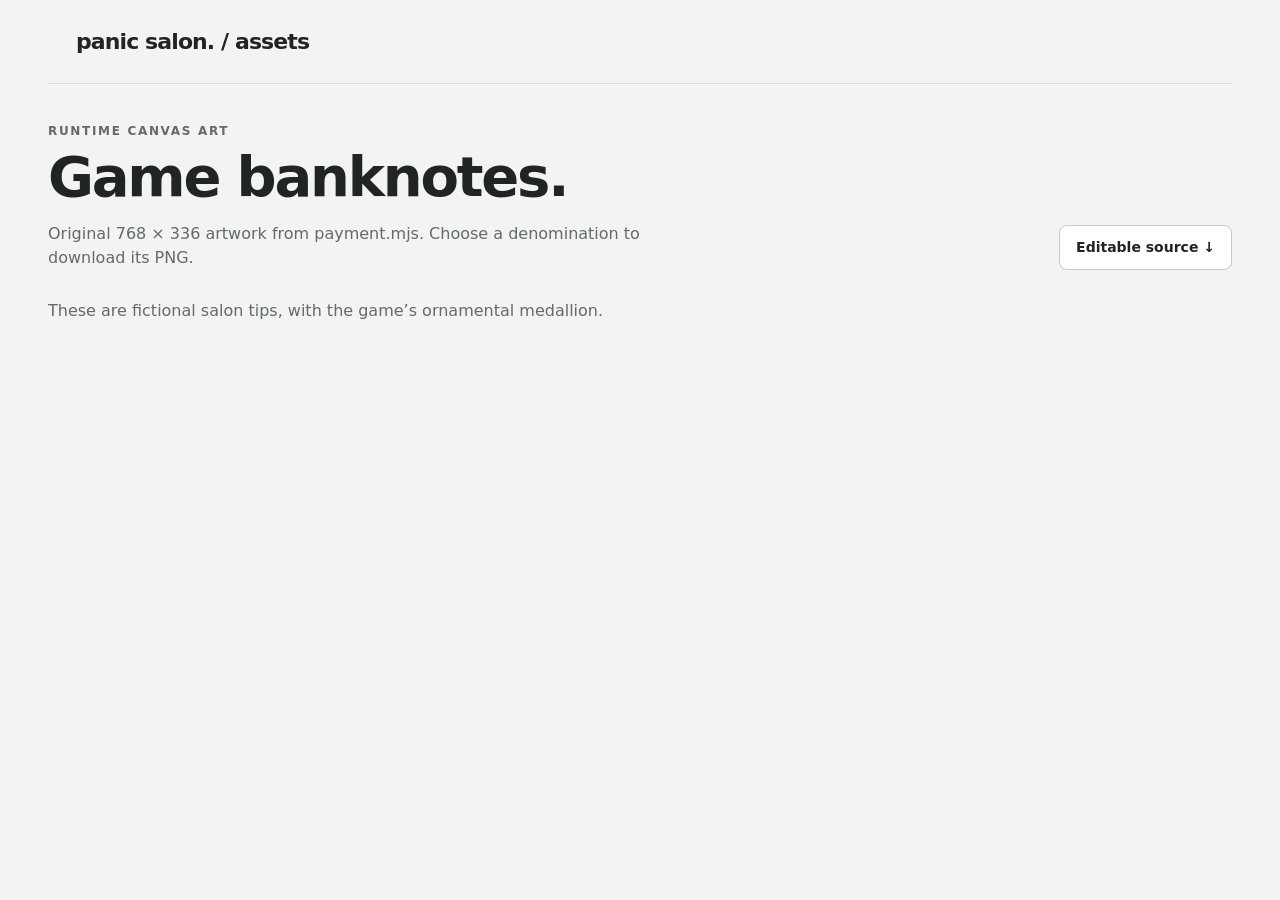
<file: docs/asset-library/banknote.html>
<!doctype html><html lang="en"><head><meta charset="utf-8"><meta name="viewport" content="width=device-width,initial-scale=1"><title>Panic Salon — Banknote artwork</title><link rel="icon" href="/hair-salon/favicon.svg"><link rel="stylesheet" href="./library.css?v=1"></head><body><main><header class="top"><a class="brand" href="./">panic salon. / assets</a></header><div class="heading"><div><p class="eyebrow">RUNTIME CANVAS ART</p><h1>Game banknotes.</h1><p class="intro">Original 768 × 336 artwork from payment.mjs. Choose a denomination to download its PNG.</p></div><a href="./files/source/payment.mjs" download class="button">Editable source ↓</a></div><div class="cards" id="notes"></div><p class="section-note">These are fictional salon tips, with the game’s ornamental medallion.</p></main><script type="module">
import {createPayment} from 'https://panic-salon-bella.belendali.chatgpt.site/demo-34/payment.mjs';
for(const value of [5,10,15,30,50]){const payment=createPayment();payment.setValue(value);const canvas=payment.group.children[0].material.map.image;const card=document.createElement('article');card.className='card';canvas.style.cssText='width:100%;height:auto;display:block';card.append(canvas);const body=document.createElement('div');body.className='card-body';const a=document.createElement('a');a.className='button';a.textContent=`$${value} · PNG ↓`;a.href=canvas.toDataURL('image/png');a.download=`panic-salon-tip-${value}.png`;body.append(a);card.append(body);document.querySelector('#notes').append(card);}
</script></body></html>
</file>
<file: docs/asset-library/library.css>
:root{color-scheme:light;--ink:#202422;--muted:#626b65;--line:#d7dcd5;--paper:#f3f4f1;--lime:#daf47e;--white:#fff}*{box-sizing:border-box}html{scroll-behavior:smooth;scroll-padding-top:84px}body{margin:0;color:var(--ink);background:var(--paper);font:16px/1.5 system-ui,-apple-system,BlinkMacSystemFont,"Segoe UI",sans-serif}a{color:inherit;text-underline-offset:4px}button{font:inherit;color:inherit;cursor:pointer}button,a{-webkit-tap-highlight-color:transparent}a:focus-visible,button:focus-visible,summary:focus-visible{outline:3px solid #647d14;outline-offset:4px}button:disabled{opacity:.6;cursor:wait}[hidden]{display:none!important}.skip{position:fixed;top:-80px;left:20px;background:white;padding:12px;z-index:99}.skip:focus{top:8px}.top{max-width:1240px;margin:auto;display:flex;align-items:center;justify-content:space-between;padding:25px 28px;border-bottom:1px solid var(--line);gap:18px}.brand{font-size:22px;font-weight:750;letter-spacing:-.9px;text-decoration:none}.top>div{display:flex;gap:24px;font-size:14px}.top>div a{text-decoration:none}main{max-width:1240px;margin:auto;padding:0 28px 30px}.heading{display:flex;align-items:end;justify-content:space-between;gap:24px;padding:38px 0 28px}.eyebrow{font-size:12px;letter-spacing:.14em;font-weight:650;margin:0 0 8px;color:var(--muted)}h1{font-size:clamp(36px,5vw,56px);letter-spacing:-2.2px;line-height:1.05;margin:0}h1 span{color:#7b952e}.intro{color:var(--muted);margin:15px 0 0;max-width:600px}.button{display:inline-flex;gap:20px;align-items:center;justify-content:center;border:1px solid #c5cbc2;border-radius:8px;padding:11px 16px;font-size:14px;font-weight:600;text-decoration:none;background:var(--white);white-space:nowrap}.button:hover{background:#e9eedf}.button.dark{background:var(--ink);color:white;border-color:var(--ink)}.button.dark:hover{background:#384439}.button.lime{background:var(--lime);border-color:#c4de6a}.button.small{font-size:14px;padding:8px 12px}.sections{display:flex;gap:5px;position:sticky;top:0;z-index:5;background:#f3f4f1f5;backdrop-filter:blur(12px);padding:12px 0;border-bottom:1px solid var(--line);overflow:auto}.sections a{padding:9px 13px;border-radius:6px;text-decoration:none;font-size:14px;white-space:nowrap}.sections a:hover,.sections a.active{background:var(--ink);color:white}.section{padding:32px 0 14px;scroll-margin-top:14px}.section-title{display:flex;align-items:center;justify-content:space-between;gap:20px;margin-bottom:18px}.section-title h2{font-size:25px;letter-spacing:-.7px;margin:0}.section-title .count{font-size:13px;font-weight:500;color:var(--muted);vertical-align:middle;letter-spacing:0;margin-left:10px}.section-note{max-width:790px;color:var(--muted);margin:0 0 22px;line-height:1.65}.cards{display:grid;grid-template-columns:repeat(3,minmax(0,1fr));gap:18px}.card{background:var(--white);border:1px solid var(--line);border-radius:14px;overflow:hidden;min-width:0}.model-image{height:255px;display:flex;background:#e6e7e2;position:relative;align-items:center;justify-content:center;overflow:hidden}.model-image img{height:100%;width:100%;object-fit:contain;mix-blend-mode:multiply}.badge{position:absolute;left:16px;top:16px;padding:5px 9px;border:1px solid #ffffffb3;border-radius:4px;background:#f3f4f1e8;color:#475047;font-size:12px}.card-body{padding:20px}.card h3{font-size:22px;letter-spacing:-.5px;margin:0 0 4px}.card p{font-size:14px;color:var(--muted);margin:5px 0 15px;line-height:1.6}.meta{font-size:13px;color:var(--muted)}.linkrow{display:flex;gap:8px;flex-wrap:wrap;margin-top:14px}.model-preview{width:100%;margin-top:14px}.text-download{font-size:14px;display:inline-block;padding:6px 0}.rig-details{border-top:1px solid var(--line);margin-top:16px;padding-top:12px}.rig-details summary{font-size:14px;cursor:pointer}.rig-details p{margin-bottom:6px}.tag-row{display:flex;flex-wrap:wrap;gap:5px;margin:10px 0}.tag-row span{font-size:12px;padding:3px 7px;background:#f1f3ed;border-radius:4px}.audio-group{background:white;border:1px solid var(--line);border-radius:12px;overflow:hidden;margin-bottom:16px}.audio-group h3{font-size:17px;margin:0;padding:17px 20px;background:#eaeee4;border-bottom:1px solid var(--line)}.audio-row{display:grid;grid-template-columns:38px minmax(175px,1fr) minmax(200px,1.5fr) 116px;gap:16px;align-items:center;padding:14px 20px;border-bottom:1px solid #e8ebe4}.audio-row:last-child{border:0}.audio-row strong{display:block;font-size:15px;font-weight:600}.audio-row small{display:block;font-size:12px;color:var(--muted);margin-top:3px}.audio-row .use{font-size:14px;color:var(--muted)}.audio-row .download{font-size:14px;text-align:right;white-space:nowrap}.play{width:36px;height:36px;border:0;border-radius:50%;background:#eff2e9;font-size:13px}.play:hover,.play[aria-pressed=true]{background:var(--lime)}.play[aria-pressed=true]{box-shadow:0 0 0 3px #d9f47c50}.audio-note{font-size:14px;color:var(--muted);margin:0 0 18px}.props-grid{display:grid;grid-template-columns:repeat(3,minmax(0,1fr));gap:14px}.prop-card{padding:20px;background:#fff;border:1px solid var(--line);border-radius:12px}.prop-card h3{font-size:18px;letter-spacing:-.3px;margin:0 0 7px}.prop-card p{font-size:14px;color:var(--muted);line-height:1.6;margin:0 0 16px;min-height:44px}.prop-top{display:flex;justify-content:space-between;align-items:center}.prop-number{font-size:12px;color:#727d70;letter-spacing:.06em;margin-bottom:14px}.asset-image{height:165px;display:flex;align-items:center;justify-content:center;padding:18px;background-color:#e9ede7;background-image:linear-gradient(45deg,#dbe1d8 25%,transparent 25%),linear-gradient(-45deg,#dbe1d8 25%,transparent 25%),linear-gradient(45deg,transparent 75%,#dbe1d8 75%),linear-gradient(-45deg,transparent 75%,#dbe1d8 75%);background-size:20px 20px;background-position:0 0,0 10px,10px -10px,-10px 0}.asset-image img{width:100%;height:100%;object-fit:contain}.asset-image.icon img{max-width:60px;max-height:78px}.textures{display:grid;grid-template-columns:repeat(5,minmax(0,1fr));gap:14px}.textures .card h3{font-size:17px}.textures .card-body{padding:15px}.texture-image{width:100%;aspect-ratio:1;object-fit:cover;border-bottom:1px solid var(--line)}.table-wrap{overflow:auto;border:1px solid var(--line);border-radius:12px;background:white}table{width:100%;border-collapse:collapse;text-align:left;font-size:14px}th{padding:14px 18px;background:#eaeee4;white-space:nowrap}td{padding:14px 18px;border-top:1px solid #e5e9e1;vertical-align:top}td:first-child{font-weight:600;min-width:125px}td code{font-size:12px;overflow-wrap:anywhere}.archive{border:1px solid var(--line);border-radius:10px;margin-top:16px;padding:18px;background:#fff}.archive>summary{cursor:pointer;font-size:16px;font-weight:600}.archive>div{margin-top:18px}.archive .audio-row{padding-left:0;padding-right:0}.package-grid{display:grid;grid-template-columns:repeat(3,1fr);gap:12px;margin:18px 0}.package{display:block;text-decoration:none;padding:18px;border:1px solid var(--line);border-radius:10px;background:#fff}.package strong{font-size:15px;display:block}.package span{display:block;font-size:13px;color:var(--muted);margin-top:6px}.package:hover{background:#eaf1dc}.guide{padding:20px;border-left:3px solid #a6be58;background:#e9eede;border-radius:0 8px 8px 0;margin:18px 0}.guide p{margin:0 0 10px;font-size:15px;line-height:1.65}.guide p:last-child{margin:0}.ui-preview{margin-top:20px;border:1px solid var(--line);border-radius:12px;background:white;overflow:hidden}.ui-preview iframe{border:0;width:100%;height:310px;display:block}.ui-preview .card-body{display:flex;justify-content:space-between;align-items:center;gap:20px}.ui-preview h3{margin:0;font-size:18px}footer{border-top:1px solid var(--line);padding:28px 0 4px;display:flex;gap:24px;flex-wrap:wrap;color:var(--muted);font-size:14px;margin-top:30px}footer>span{margin-right:auto}.audio-status{position:fixed;z-index:20;bottom:18px;left:50%;transform:translateX(-50%);max-width:calc(100% - 24px);background:var(--ink);color:#fff;display:flex;align-items:center;gap:24px;padding:12px 16px;border-radius:10px;box-shadow:0 4px 22px #0002;font-size:14px}.audio-status button{background:transparent;border:0;color:var(--lime);white-space:nowrap}.audio-status span{overflow:hidden;text-overflow:ellipsis;white-space:nowrap}dialog{width:min(700px,calc(100% - 28px));padding:0;border:1px solid var(--line);border-radius:16px;color:var(--ink);background:var(--paper);max-height:calc(100dvh - 30px);overflow:auto}dialog::backdrop{background:#14221acc;backdrop-filter:blur(5px)}.dialog-head{display:flex;justify-content:space-between;align-items:center;padding:20px 24px}.dialog-head h2{font-size:24px;margin:0;letter-spacing:-.6px}.close{height:38px;width:38px;font-size:26px;border:1px solid var(--line);border-radius:50%;background:white}.viewport{height:min(48dvh,440px);min-height:230px;position:relative;background:#e5e9e0;touch-action:none}.viewport canvas{width:100%;height:100%;display:block}.viewport>p{position:absolute;left:20px;top:0;color:var(--muted);font-size:14px;z-index:1}.pose-controls{display:flex;gap:6px;flex-wrap:wrap;padding:16px 20px 0}.pose-controls button{border:1px solid #c8cfc1;border-radius:6px;background:transparent;font-size:14px;padding:7px 12px}.pose-controls button[aria-pressed=true]{background:var(--ink);color:white}.viewer-foot{padding:16px 20px;display:flex;justify-content:space-between;align-items:center;gap:20px;font-size:14px;color:var(--muted)}#loading{padding:40px 0;color:var(--muted)}
@media(max-width:900px){.cards{gap:12px}.card-body{padding:16px}.model-image{height:220px}.audio-row{grid-template-columns:36px 1fr 100px;gap:12px}.audio-row .use{grid-column:2;grid-row:2}.audio-row .download{grid-column:3;grid-row:1/3}.audio-row .play{grid-row:1/3}.textures{grid-template-columns:repeat(3,1fr)}.props-grid{grid-template-columns:repeat(2,1fr)}.heading{align-items:start;flex-direction:column}.heading>.button{align-self:flex-start}.package-grid{grid-template-columns:repeat(2,1fr)}}
@media(max-width:640px){.top,main{padding-left:18px;padding-right:18px}.top{padding-top:19px;padding-bottom:19px}.top>div{gap:14px}.top>div a:last-child{display:none}.heading{padding-top:28px;gap:20px}.cards{grid-template-columns:1fr}.model-image{height:245px}.model-image img{max-width:270px}.card-body{padding:20px}.section-title{align-items:start;gap:12px}.section-title h2{font-size:22px}.section-title .button{padding:8px 11px}.section-title .count{display:block;margin:3px 0 0}.sections{margin-left:-18px;margin-right:-18px;padding-left:18px;padding-right:18px}.section{padding-top:28px}.props-grid{grid-template-columns:1fr}.prop-card p{min-height:0}.textures{grid-template-columns:repeat(2,1fr)}.audio-row{padding:14px 13px;grid-template-columns:34px 1fr 80px;gap:8px 10px}.audio-row strong{font-size:14px}.audio-row .download{font-size:13px}.audio-row .use{font-size:13px}.package-grid{grid-template-columns:1fr}.dialog-head{padding:16px}.viewport{height:38dvh}.viewer-foot{align-items:start}.ui-preview .card-body{display:block}.ui-preview .card-body .button{margin-top:12px}.section-note{font-size:15px}.intro{font-size:15px}}
@media(prefers-reduced-motion:reduce){html{scroll-behavior:auto}*{animation-duration:.01ms!important;transition-duration:.01ms!important}}
</file>
